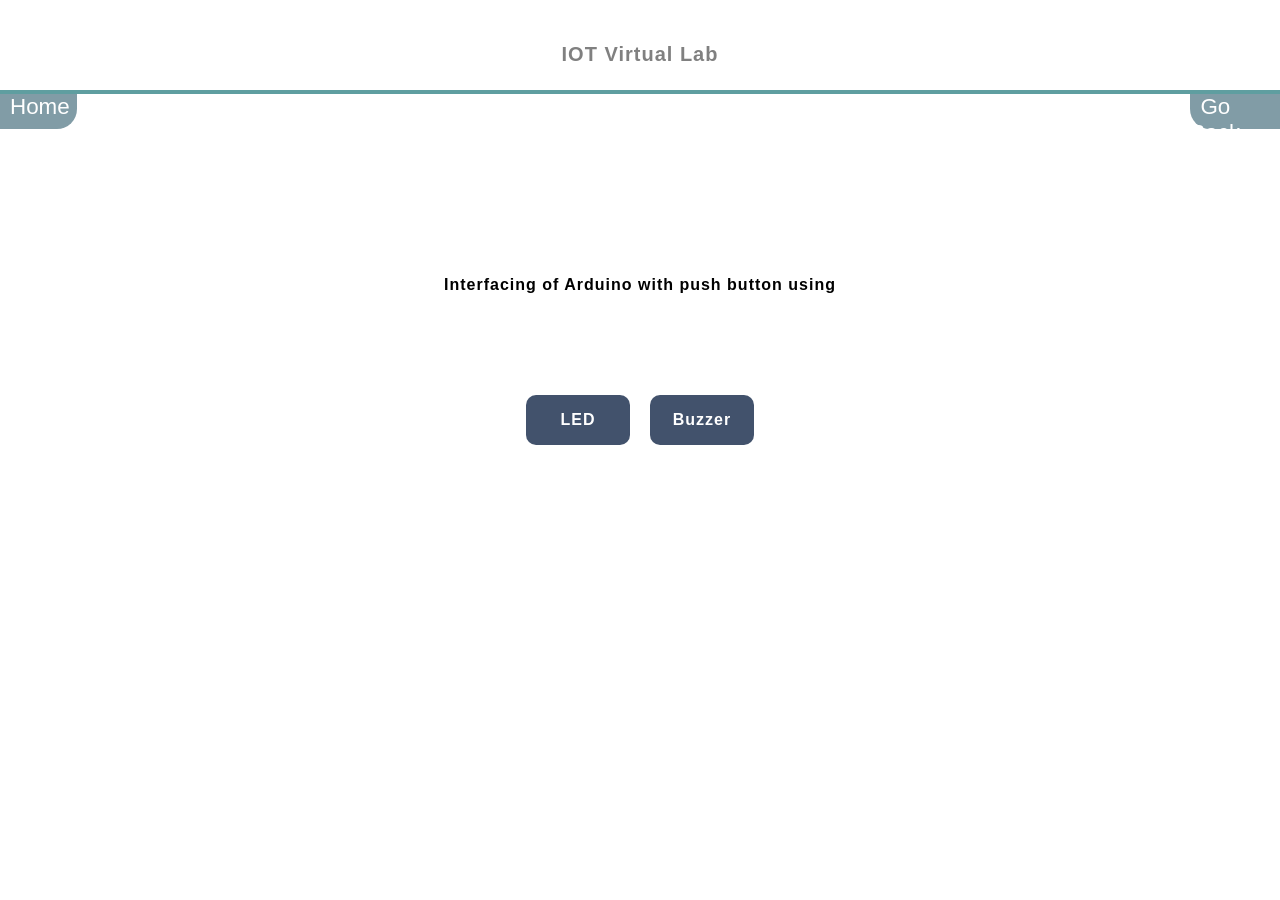
<file: Experiments/to_simulate_interfacing_of_basic_input_components/simulation_1/index.html>
<!DOCTYPE html>
<html>
  <head>
    <meta charset="utf-8" />
    <meta name="viewport" content="width=device-width, initial-scale=1" />
    <title>Virtual IoT Lab DEI</title>
    <link
      rel="icon"
      href="https://www.vlab.co.in/images/logo.jpg"
      type="image/x-icon"
    />
    <link rel="stylesheet" type="text/css" href="src/css/style.css" />
  </head>
  <body>
    <header>
      <div class="exp-changer">
        <div class="exp-changer-heading">
          <p class="p-head">IOT Virtual Lab</p>
        </div>
      </div>
    </header>

    <div class="navbar">
      <div class="navbar1">
        <a href="../../index.html">Home</a>
      </div>
      <div class="navbar2">
        <a href="../expSelector.html">Go Back</a>
      </div>
    </div>

    <div class="nofled">
      <div class="nofledHead">
        <p class="p-head">Interfacing of Arduino with push button using</p>
      </div>
      <div class="nofledBoxContainer">
        <a class="leds" href="./ledsim.html"><p class="p-head">LED</p></a>
        <a class="leds" href="./buzzersim.html"><p class="p-head">Buzzer</p></a>
      </div>
    </div>
    <script type="text/javascript" src="src/js/main.js"></script>
  </body>
</html>
</file>
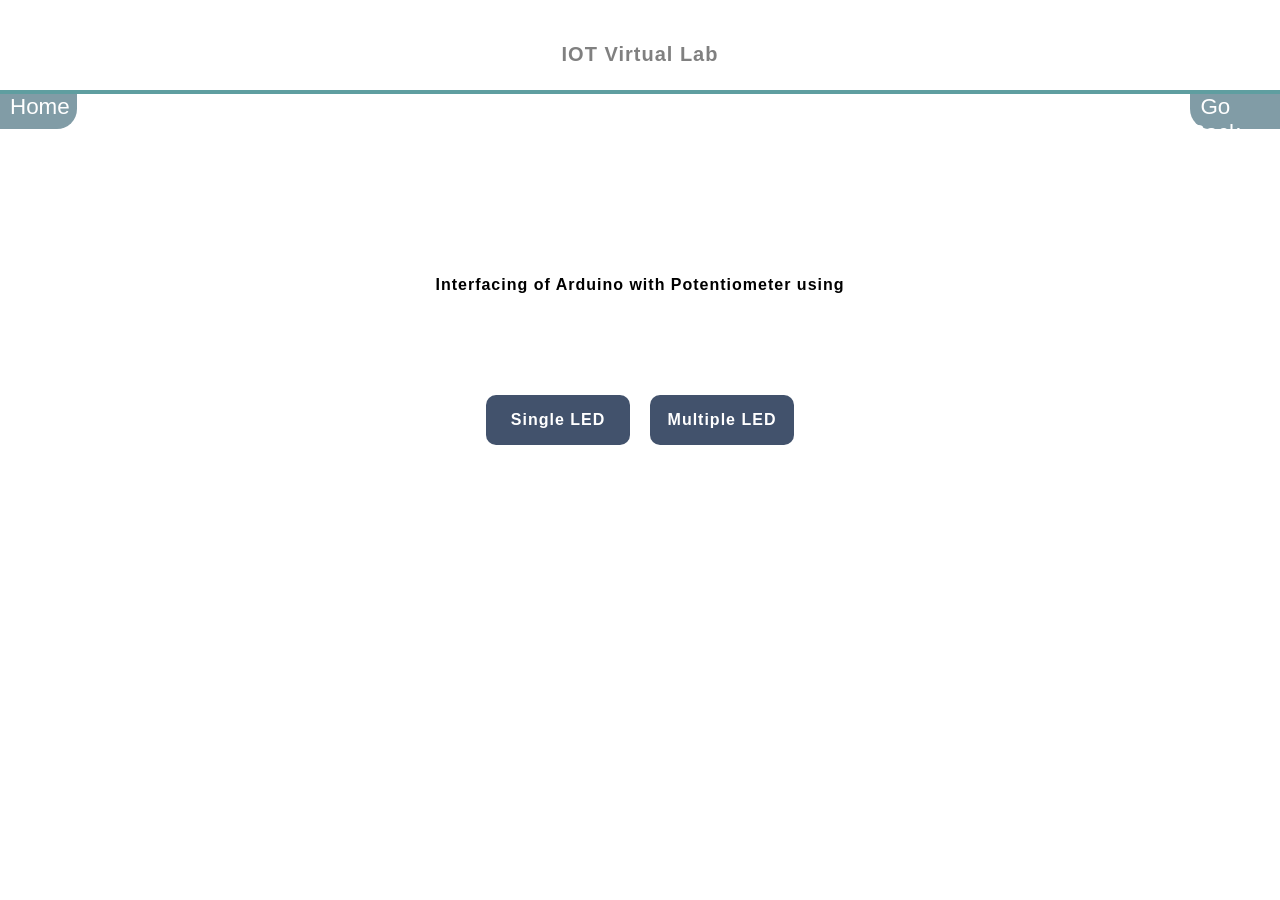
<file: Experiments/to_simulate_interfacing_of_basic_input_components/simulation_2/index.html>
<!DOCTYPE html>
<html>
  <head>
    <meta charset="utf-8" />
    <meta name="viewport" content="width=device-width, initial-scale=1" />
    <title>Virtual IoT Lab DEI</title>
    <link
      rel="icon"
      href="https://www.vlab.co.in/images/logo.jpg"
      type="image/x-icon"
    />
    <link rel="stylesheet" type="text/css" href="src/css/style.css" />
  </head>
  <body>
    <header>
      <div class="exp-changer">
        <div class="exp-changer-heading">
          <p class="p-head">IOT Virtual Lab</p>
        </div>
      </div>
    </header>

    <div class="navbar">
      <div class="navbar1">
        <a href="../../index.html">Home</a>
      </div>
      <div class="navbar2">
        <a href="../expSelector.html">Go Back</a>
      </div>
    </div>

    <div class="nofled">
      <div class="nofledHead">
        <p class="p-head">Interfacing of Arduino with Potentiometer using</p>
      </div>
      <div class="nofledBoxContainer">
        <a class="leds" href="./singleLed.html"
          ><p class="p-head">Single LED</p></a
        >
        <a class="leds" href="./buzzersim.html"
          ><p class="p-head">Multiple LED</p></a
        >
      </div>
    </div>
    <script type="text/javascript" src="src/js/main.js"></script>
  </body>
</html>
</file>
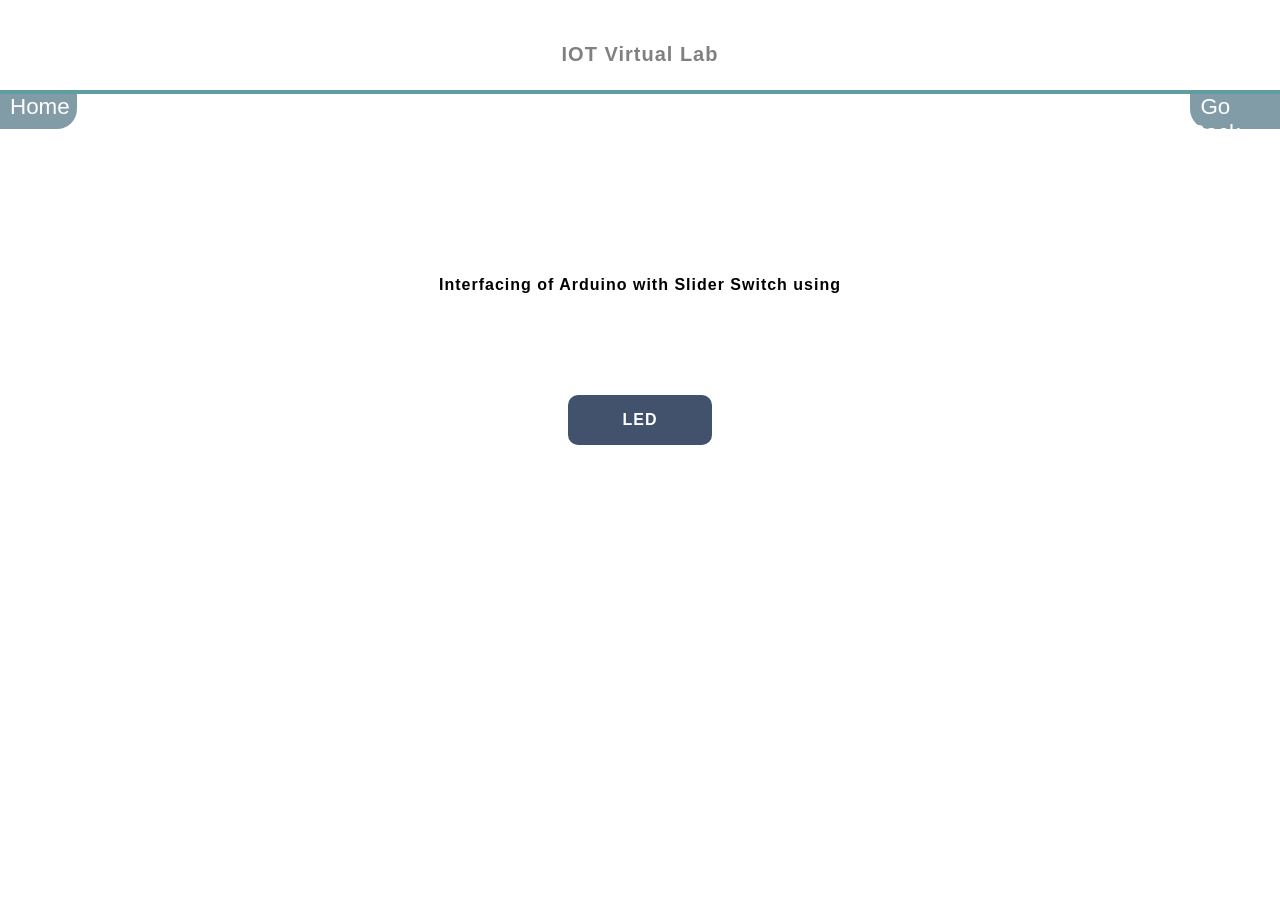
<file: Experiments/to_simulate_interfacing_of_basic_input_components/simulation_4/index.html>
<!DOCTYPE html>
<html>
  <head>
    <meta charset="utf-8" />
    <meta name="viewport" content="width=device-width, initial-scale=1" />
    <title>Virtual IoT Lab DEI</title>
    <link
      rel="icon"
      href="https://www.vlab.co.in/images/logo.jpg"
      type="image/x-icon"
    />
    <link rel="stylesheet" type="text/css" href="src/css/style.css" />
  </head>
  <body>
    <header>
      <div class="exp-changer">
        <div class="exp-changer-heading">
          <p class="p-head">IOT Virtual Lab</p>
        </div>
      </div>
    </header>

    <div class="navbar">
      <div class="navbar1">
        <a href="../../index.html">Home</a>
      </div>
      <div class="navbar2">
        <a href="../expSelector.html">Go Back</a>
      </div>
    </div>

    <div class="nofled">
      <div class="nofledHead">
        <p class="p-head">Interfacing of Arduino with Slider Switch using</p>
      </div>
      <div class="nofledBoxContainer">
        <a class="leds" href="./ledsim.html"><p class="p-head">LED</p></a>
        <!-- <a class="leds" href="./buzzersim.html"><p class="p-head">Other</p></a> -->
      </div>
    </div>
    <script type="text/javascript" src="src/js/main.js"></script>
  </body>
</html>
</file>
<file: Experiments/to_simulate_interfacing_of_basic_input_components/simulation_1/src/css/style.css>
h1{
  background-color: beige;
  margin: none;
}
  
header{
  height: 10vh;
  border-bottom:4px solid cadetblue ;
}
  
header h2{
  color: cadetblue;
  display: inline-block;
}
  
body{
  height: 100vh;
  width: 100vw;
  margin: 0;
}

.p-head {
  font-family: Arial, Helvetica, sans-serif;
  font-weight: 600;
  letter-spacing: 1px;
}

#pagechanger {
  border: none;
  color: cadetblue;
  font-size: 20px;
  outline: none;
  position: relative;
  top: 2.5vh;
}

#pagechanger:hover{
  cursor: pointer;
}

.exp-changer {
  display: flex;
  justify-content: center;
}

.exp-changer-heading {
  display: flex;
  justify-content: center;
  align-items: center;
  color: grey;
  font-family: Arial, Helvetica, sans-serif;
  font-size: 20px;
  outline: none;
  position: relative;
  top: 2.5vh;
}

.navbar {
  display: flex;
  justify-content: space-between;
}

.navbar1{
  width: 6%;
  height: 35px;
  color: #ffffff;
  background-color: rgba(4, 59, 79, 0.5);
  font-size: 1.4rem;
  border-radius: 0 0 20px 0;
  font-family: "Raleway",sans-serif;
  }

  .navbar1 a{
  margin-left: 10px;
  color: #fff;
  text-decoration: none;
  }

  .navbar1 a:hover{
  text-decoration: none;
  }

.navbar-heading{
  width: 15%;
  height: 35px;
  display: flex;
  justify-content: center;
  color: #ffffff;
  background-color: rgba(4, 59, 79, 0.5);
  font-size: 1.4rem;
  border-radius: 0 0 20px 20px;
  font-family: "Raleway",sans-serif;
  }

.navbar2{
  width: 7%;
  height: 35px;
  color: #ffffff;
  background-color: rgba(4, 59, 79, 0.5);
  font-size: 1.4rem;
  border-radius: 0 0 0 20px;
  font-family: "Raleway",sans-serif;
}
  
.navbar2 a{
  margin-left: 10px;
  color: #fff;
  text-decoration: none;
}
  
.navbar2 a:hover{
  text-decoration: none;
}

.container {
  height: 80vh;
  width: 100vw;
  margin-top: 10px;
  display: flex;
  justify-content: space-evenly;
  align-items: center;
}
.nofled {
  height: 80vh;
  width: 100vw;
  margin-top: 10px;
  display: flex;
  flex-direction: column;
  justify-content: flex-start;
  align-items: center;
}
.nofledHead {
  width: 100%;
  height: 20vh;
  margin-top: 3.5rem;
  display: flex;
  justify-content: center;
  align-items: center;
}
.nofledBoxContainer {
  width: 100%;
  height: 10vh;
  display: flex;
  justify-content: center;
  align-items: center;
}
.leds {
  background-color: rgb(46, 64, 92, 0.9);
  color: white;
  width: 6.5rem;
  text-decoration: none;
  margin: 0 10px 0 10px;
  border-radius: 10px;
  display: flex;
  justify-content: center;
  align-items: center;
  transform: scale(1);
  transition: all ease-out 0.4s;
}
.leds:hover {
  cursor: pointer;
  background-color: rgb(46, 64, 92, 1);
  transform: scale(1.1);
  transition: all ease-out 0.4s;
}

.separator {
  border-radius: 20px;
  height: 60vh;
  width: 8px;
  background-color: rgba(4, 59, 79, 0.5);
  transition: all 0.4s ease-in;
  transform: scale(1.1);
}
.separator:hover {
  border-radius: 20px;
  height: 75vh;
  width: 6px;
  background-color: rgba(4, 59, 79, 0.5);
  transition: all 0.4s ease-in;
  transform: scale(1);
}

.if-vid {
  width: 48vw;
  height: 85vh;
  padding: 3px;
  /* background-color: rgba(4, 59, 79, 0.1); */
  /* border: 3px solid rgba(4, 59, 79, 0.3); */
  border-radius: 10px;
  overflow: hidden;
}

.interfacing {
  margin-left: 10px;
  width: 100%;
  max-width: 700px;
  height: 100%;
  max-height: 700px;
  overflow: scroll;
  /* border: 3px solid rgba(4, 59, 79, 0.3); */
  border-radius: 10px;
  position: relative;
}

.interfacing img {
  transition: all 0.4s ease;
  width: 700px;
  height: auto;
}
#pushbutton {
  background-color: rgba(255, 0, 0, 0);
  position: absolute;
  z-index: 5;
  width: 30px;
  border: none;
  height: 30px;
  margin-left: 605px;
  margin-top: -320px;
  cursor: pointer;
}

#buzzerpushbutton {
  background-color: rgba(255, 0, 0, 0);
  position: absolute;
  z-index: 5;
  width: 25px;
  border: none;
  height: 25px;
  margin-left: 480px;
  margin-top: -140px;
  cursor: pointer;
}

.code {
  width: 48vw;
  height: 80vh;
  padding: 3px;
  /* border: 3px solid rgba(4, 59, 79, 0.3); */
  border-radius: 10px;
  /* background-color: rgba(4, 59, 79, 0.1); */
}

.code-head {
  display: flex;
  justify-content: center;
  align-items: center;
  border-radius: 10px;
}
#codeInput {
  width: 700px;
  height: 60vh;
  border-radius: 10px;
  border: 1px solid rgba(4, 59, 79, 0.2);
}
#arduinoCode {
  padding: 20px;
  width: 40vw;
  height: 60vh;
  resize: none;
}



@media screen and (max-width: 1000px) {
  .navbar1 {
    width: 14vw;
    height: 27px;
    font-size: 1.1rem;
    }

  .navbar2 {
    width: 17vw;
    height: 27px;
    font-size: 1.1rem;
    }
  .navbar-heading {
      width: 0;
      height: 0;
    }
}
</file>
<file: Experiments/to_simulate_interfacing_of_basic_input_components/simulation_2/src/css/style.css>
h1{
  background-color: beige;
  margin: none;
}
  
header{
  height: 10vh;
  border-bottom:4px solid cadetblue ;
}
  
header h2{
  color: cadetblue;
  display: inline-block;
}
  
body{
  height: 100vh;
  width: 100vw;
  margin: 0;
}

.p-head {
  font-family: Arial, Helvetica, sans-serif;
  font-weight: 600;
  letter-spacing: 1px;
}

#pagechanger {
  border: none;
  color: cadetblue;
  font-size: 20px;
  outline: none;
  position: relative;
  top: 2.5vh;
}

#pagechanger:hover{
  cursor: pointer;
}

.exp-changer {
  display: flex;
  justify-content: center;
}

.exp-changer-heading {
  display: flex;
  justify-content: center;
  align-items: center;
  color: grey;
  font-family: Arial, Helvetica, sans-serif;
  font-size: 20px;
  outline: none;
  position: relative;
  top: 2.5vh;
}

.navbar {
  display: flex;
  justify-content: space-between;
}

.navbar1{
  width: 6%;
  height: 35px;
  color: #ffffff;
  background-color: rgba(4, 59, 79, 0.5);
  font-size: 1.4rem;
  border-radius: 0 0 20px 0;
  font-family: "Raleway",sans-serif;
  }

  .navbar1 a{
  margin-left: 10px;
  color: #fff;
  text-decoration: none;
  }

  .navbar1 a:hover{
  text-decoration: none;
  }

.navbar-heading{
  width: 15%;
  height: 35px;
  display: flex;
  justify-content: center;
  color: #ffffff;
  background-color: rgba(4, 59, 79, 0.5);
  font-size: 1.4rem;
  border-radius: 0 0 20px 20px;
  font-family: "Raleway",sans-serif;
  }

.navbar2{
  width: 7%;
  height: 35px;
  color: #ffffff;
  background-color: rgba(4, 59, 79, 0.5);
  font-size: 1.4rem;
  border-radius: 0 0 0 20px;
  font-family: "Raleway",sans-serif;
}
  
.navbar2 a{
  margin-left: 10px;
  color: #fff;
  text-decoration: none;
}
  
.navbar2 a:hover{
  text-decoration: none;
}

.container {
  height: 80vh;
  width: 100vw;
  margin-top: 10px;
  display: flex;
  justify-content: space-evenly;
  align-items: center;
}
.nofled {
  height: 80vh;
  width: 100vw;
  margin-top: 10px;
  display: flex;
  flex-direction: column;
  justify-content: flex-start;
  align-items: center;
}
.nofledHead {
  width: 100%;
  height: 20vh;
  margin-top: 3.5rem;
  display: flex;
  justify-content: center;
  align-items: center;
}
.nofledBoxContainer {
  width: 100%;
  height: 10vh;
  display: flex;
  justify-content: center;
  align-items: center;
}
.leds {
  background-color: rgb(46, 64, 92, 0.9);
  color: white;
  width: 9rem;
  text-decoration: none;
  margin: 0 10px 0 10px;
  border-radius: 10px;
  display: flex;
  justify-content: center;
  align-items: center;
  transform: scale(1);
  transition: all ease-out 0.4s;
}
.leds:hover {
  cursor: pointer;
  background-color: rgb(46, 64, 92, 1);
  transform: scale(1.1);
  transition: all ease-out 0.4s;
}

.separator {
  border-radius: 20px;
  height: 60vh;
  width: 8px;
  background-color: rgba(4, 59, 79, 0.5);
  transition: all 0.4s ease-in;
  transform: scale(1.1);
}
.separator:hover {
  border-radius: 20px;
  height: 75vh;
  width: 6px;
  background-color: rgba(4, 59, 79, 0.5);
  transition: all 0.4s ease-in;
  transform: scale(1);
}

.if-vid {
  width: 48vw;
  height: 85vh;
  padding: 3px;
  /* background-color: rgba(4, 59, 79, 0.1); */
  /* border: 3px solid rgba(4, 59, 79, 0.3); */
  border-radius: 10px;
  overflow: hidden;
}

.interfacing {
  margin-left: 10px;
  width: 100%;
  max-width: 700px;
  height: 100%;
  max-height: 700px;
  overflow: scroll;
  /* border: 3px solid rgba(4, 59, 79, 0.3); */
  border-radius: 10px;
  position: relative;
}
.interfacing img {
  transition: all 0.4s ease;
  width: 700px;
  height: auto;
}
#pushbutton {
  background-color: rgba(255, 0, 0, 0);
  position: absolute;
  z-index: 2;
  width: 35px;
  border: none;
  height: 35px;
  margin-left: 475px;
  margin-top: -170px;
  cursor: pointer;
}
/* #pushbutton2 {
  background-color: rgba(255, 0, 0, 0);
  position: absolute;
  z-index: 2;
  width: 15px;
  border: none;
  height: 20px;
  margin-left: -230px;
  margin-top: 105px;
  cursor: pointer;
} */
#buzzerpushbutton {
  background-color: rgba(255, 0, 0, 0);
  position: absolute;
  z-index: 2;
  width: 25px;
  border: none;
  height: 25px;
  margin-left: -219px;
  margin-top: 122px;
  cursor: pointer;
}

.code {
  width: 48vw;
  height: 80vh;
  padding: 3px;
  /* border: 3px solid rgba(4, 59, 79, 0.3); */
  border-radius: 10px;
  /* background-color: rgba(4, 59, 79, 0.1); */
}

.code-head {
  display: flex;
  justify-content: center;
  align-items: center;
  border-radius: 10px;
}
#codeInput {
  width: 700px;
  height: 60vh;
  border-radius: 10px;
  border: 1px solid rgba(4, 59, 79, 0.2);
}
#arduinoCode {
  padding: 20px;
  width: 40vw;
  height: 60vh;
  resize: none;
}

.startStop h2{
  background-color: rgba(4, 59, 79, 0.5);
  color: #fff;
  padding: 5px 10px;
  border-radius: 15px;
  font-weight: 500;
  cursor: pointer;
}


@media screen and (max-width: 1000px) {
  .navbar1 {
    width: 14vw;
    height: 27px;
    font-size: 1.1rem;
    }

  .navbar2 {
    width: 17vw;
    height: 27px;
    font-size: 1.1rem;
    }
  .navbar-heading {
      width: 0;
      height: 0;
    }
}
</file>
<file: Experiments/to_simulate_interfacing_of_basic_input_components/simulation_4/src/css/style.css>
h1{
  background-color: beige;
  margin: none;
}
h2{
  font-family: Arial, Helvetica, sans-serif;
  font-weight: 700;
}
  
header{
  height: 10vh;
  border-bottom:4px solid cadetblue ;
}
  
header h2{
  color: cadetblue;
  display: inline-block;
}
  
body{
  height: 100vh;
  width: 100vw;
  margin: 0;
}

.p-head {
  font-family: Arial, Helvetica, sans-serif;
  font-weight: 600;
  letter-spacing: 1px;
}

#pagechanger {
  border: none;
  color: cadetblue;
  font-size: 20px;
  outline: none;
  position: relative;
  top: 2.5vh;
}

#pagechanger:hover{
  cursor: pointer;
}

.exp-changer {
  display: flex;
  justify-content: center;
}

.exp-changer-heading {
  display: flex;
  justify-content: center;
  align-items: center;
  color: grey;
  font-family: Arial, Helvetica, sans-serif;
  font-size: 20px;
  outline: none;
  position: relative;
  top: 2.5vh;
}

.navbar {
  display: flex;
  justify-content: space-between;
}

.navbar1{
  width: 6%;
  height: 35px;
  color: #ffffff;
  background-color: rgba(4, 59, 79, 0.5);
  font-size: 1.4rem;
  border-radius: 0 0 20px 0;
  font-family: "Raleway",sans-serif;
  }

  .navbar1 a{
  margin-left: 10px;
  color: #fff;
  text-decoration: none;
  }

  .navbar1 a:hover{
  text-decoration: none;
  }

.navbar-heading{
  width: 15%;
  height: 35px;
  display: flex;
  justify-content: center;
  color: #ffffff;
  background-color: rgba(4, 59, 79, 0.5);
  font-size: 1.4rem;
  border-radius: 0 0 20px 20px;
  font-family: "Raleway",sans-serif;
  }

.navbar2{
  width: 7%;
  height: 35px;
  color: #ffffff;
  background-color: rgba(4, 59, 79, 0.5);
  font-size: 1.4rem;
  border-radius: 0 0 0 20px;
  font-family: "Raleway",sans-serif;
}
  
.navbar2 a{
  margin-left: 10px;
  color: #fff;
  text-decoration: none;
}
  
.navbar2 a:hover{
  text-decoration: none;
}

.container {
  height: 80vh;
  width: 100vw;
  margin-top: 10px;
  display: flex;
  justify-content: space-evenly;
  align-items: center;
}
.nofled {
  height: 80vh;
  width: 100vw;
  margin-top: 10px;
  display: flex;
  flex-direction: column;
  justify-content: flex-start;
  align-items: center;
}
.nofledHead {
  width: 100%;
  height: 20vh;
  margin-top: 3.5rem;
  display: flex;
  justify-content: center;
  align-items: center;
}
.nofledBoxContainer {
  width: 100%;
  height: 10vh;
  display: flex;
  justify-content: center;
  align-items: center;
}
.leds {
  background-color: rgb(46, 64, 92, 0.9);
  color: white;
  width: 9rem;
  text-decoration: none;
  margin: 0 10px 0 10px;
  border-radius: 10px;
  display: flex;
  justify-content: center;
  align-items: center;
  transform: scale(1);
  transition: all ease-out 0.4s;
}
.leds:hover {
  cursor: pointer;
  background-color: rgb(46, 64, 92, 1);
  transform: scale(1.1);
  transition: all ease-out 0.4s;
}

.separator {
  border-radius: 20px;
  height: 60vh;
  width: 8px;
  background-color: rgba(4, 59, 79, 0.5);
  transition: all 0.4s ease-in;
  transform: scale(1.1);
}
.separator:hover {
  border-radius: 20px;
  height: 75vh;
  width: 6px;
  background-color: rgba(4, 59, 79, 0.5);
  transition: all 0.4s ease-in;
  transform: scale(1);
}

.if-vid {
  width: 48vw;
  height: 85vh;
  padding: 3px;
  /* background-color: rgba(4, 59, 79, 0.1); */
  /* border: 3px solid rgba(4, 59, 79, 0.3); */
  border-radius: 10px;
  overflow: hidden;
}

.interfacing {
  margin-left: 10px;
  width: 100%;
  max-width: 700px;
  height: 100%;
  max-height: 700px;
  overflow: scroll;
  /* border: 3px solid rgba(4, 59, 79, 0.3); */
  border-radius: 10px;
  position: relative;
}

.interfacing img {
  transition: all 0.4s ease;
  width: 100%;
  height: auto;
  z-index: 1;
}

#pushbuttonLeft {
  background-color: rgba(255, 0, 0, 0);
  position: absolute;
  z-index: 5;
  width: 35px;
  border: none;
  height: 15px;
  margin-left: -133px;
  margin-top: 84px;
  cursor: pointer;
}

#pushbuttonRight {
  background-color: rgba(255, 0, 0, 0);
  position: absolute;
  z-index: 2;
  width: 15px;
  border: none;
  height: 15px;
  margin-left: -10px;
  margin-top: 84px;
  cursor: pointer;
}
#buzzerpushbutton {
  background-color: rgba(255, 0, 0, 0);
  position: absolute;
  z-index: 2;
  width: 25px;
  border: none;
  height: 25px;
  margin-left: -219px;
  margin-top: 122px;
  cursor: pointer;
}

.code {
  width: 48vw;
  height: 80vh;
  display: flex;
  flex-direction: column;
  justify-content: center;
  padding: 3px;
  /* border: 3px solid rgba(4, 59, 79, 0.3); */
  border-radius: 10px;
  /* background-color: rgba(4, 59, 79, 0.1); */
}

.startStop h2{
  background-color: rgba(4, 59, 79, 0.5);
  color: #fff;
  padding: 5px 10px;
  border-radius: 15px;
  font-weight: 500;
  cursor: pointer;
}

.code-head {
  display: flex;
  justify-content: center;
  align-items: center;
  border-radius: 10px;
}
#codeInput {
  width: 700px;
  height: 60vh;
  border-radius: 10px;
  border: 1px solid rgba(4, 59, 79, 0.2);
}
#arduinoCode {
  padding: 20px;
  width: 40vw;
  height: 60vh;
  resize: none;
}



@media screen and (max-width: 1000px) {
  .navbar1 {
    width: 14vw;
    height: 27px;
    font-size: 1.1rem;
    }

  .navbar2 {
    width: 17vw;
    height: 27px;
    font-size: 1.1rem;
    }
  .navbar-heading {
      width: 0;
      height: 0;
    }
}
</file>
